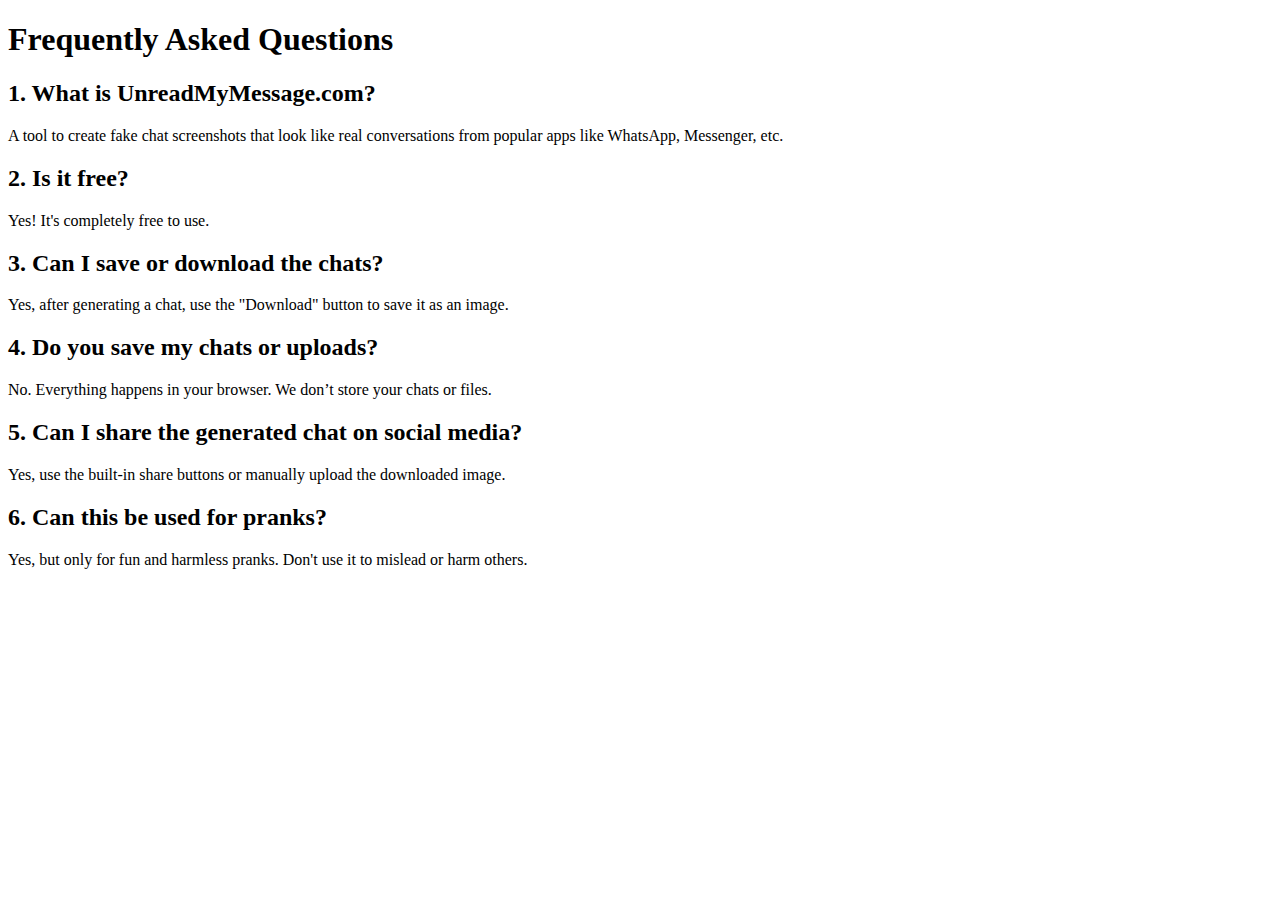
<file: faq.html>
<!DOCTYPE html>
<html lang="en">
<head>
  <meta charset="UTF-8">
  <title>FAQ | UnreadMyMessage.com</title>
</head>
<body>
  <h1>Frequently Asked Questions</h1>

  <h2>1. What is UnreadMyMessage.com?</h2>
  <p>A tool to create fake chat screenshots that look like real conversations from popular apps like WhatsApp, Messenger, etc.</p>

  <h2>2. Is it free?</h2>
  <p>Yes! It's completely free to use.</p>

  <h2>3. Can I save or download the chats?</h2>
  <p>Yes, after generating a chat, use the "Download" button to save it as an image.</p>

  <h2>4. Do you save my chats or uploads?</h2>
  <p>No. Everything happens in your browser. We don’t store your chats or files.</p>

  <h2>5. Can I share the generated chat on social media?</h2>
  <p>Yes, use the built-in share buttons or manually upload the downloaded image.</p>

  <h2>6. Can this be used for pranks?</h2>
  <p>Yes, but only for fun and harmless pranks. Don't use it to mislead or harm others.</p>
</body>
</html>
</file>
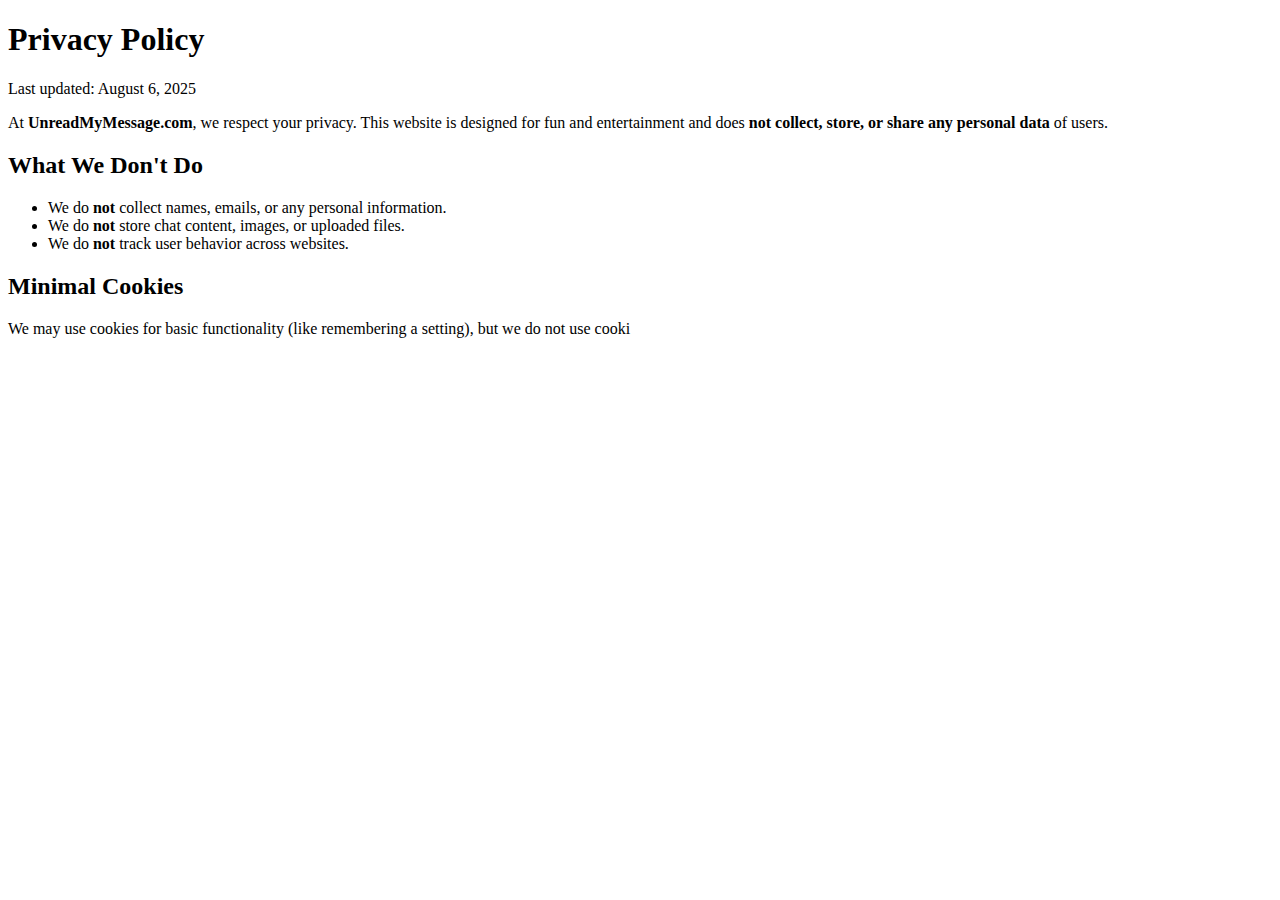
<file: privacy-policy.html>
<!DOCTYPE html>
<html lang="en">
<head>
  <meta charset="UTF-8">
  <title>Privacy Policy | UnreadMyMessage.com</title>
</head>
<body>
  <h1>Privacy Policy</h1>
  <p>Last updated: August 6, 2025</p>

  <p>At <strong>UnreadMyMessage.com</strong>, we respect your privacy. This website is designed for fun and entertainment and does <strong>not collect, store, or share any personal data</strong> of users.</p>

  <h2>What We Don't Do</h2>
  <ul>
    <li>We do <strong>not</strong> collect names, emails, or any personal information.</li>
    <li>We do <strong>not</strong> store chat content, images, or uploaded files.</li>
    <li>We do <strong>not</strong> track user behavior across websites.</li>
  </ul>

  <h2>Minimal Cookies</h2>
  <p>We may use cookies for basic functionality (like remembering a setting), but we do not use cooki
</file>
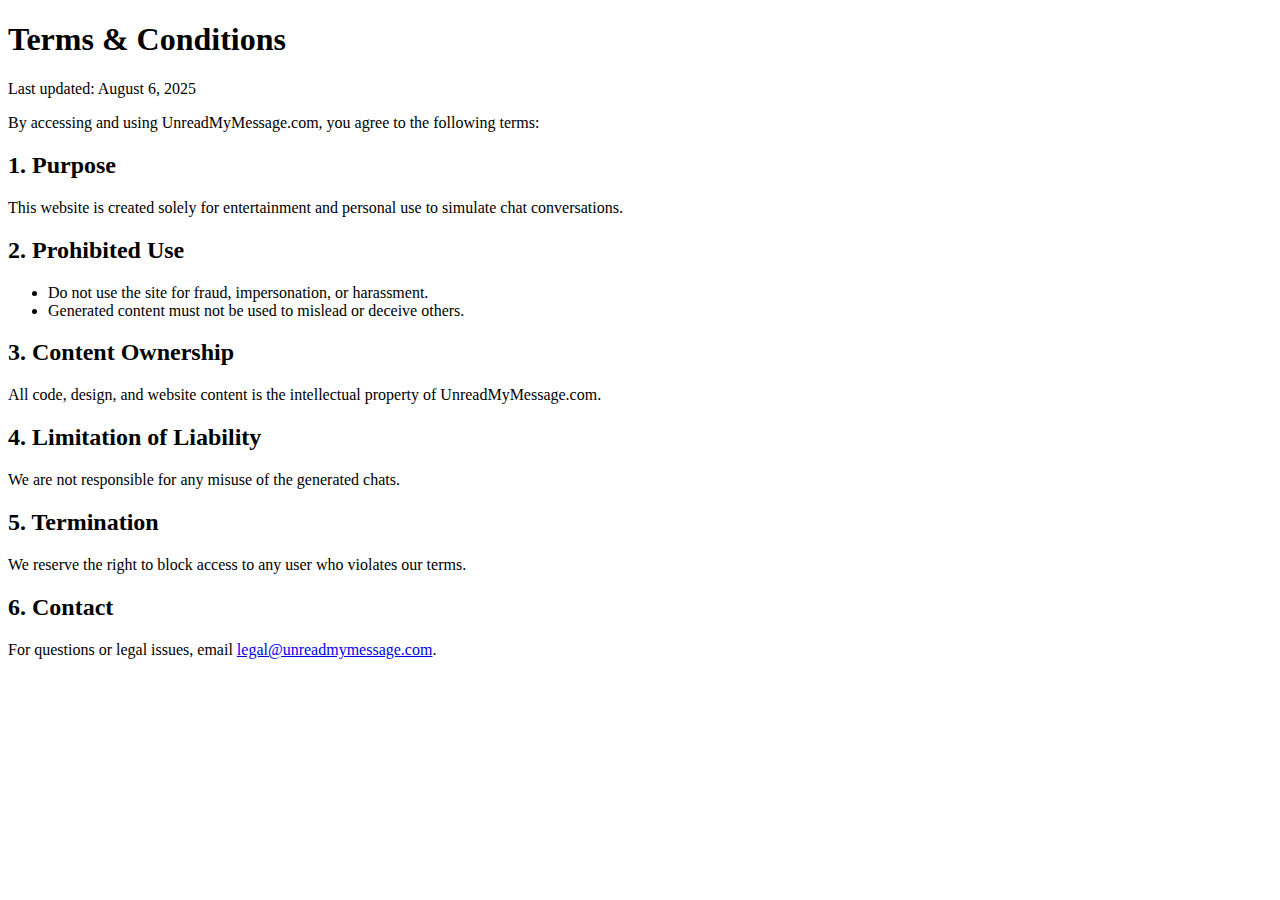
<file: terms-and-conditions.html>
<!DOCTYPE html>
<html lang="en">
<head>
  <meta charset="UTF-8">
  <title>Terms & Conditions | UnreadMyMessage.com</title>
</head>
<body>
  <h1>Terms & Conditions</h1>
  <p>Last updated: August 6, 2025</p>

  <p>By accessing and using UnreadMyMessage.com, you agree to the following terms:</p>

  <h2>1. Purpose</h2>
  <p>This website is created solely for entertainment and personal use to simulate chat conversations.</p>

  <h2>2. Prohibited Use</h2>
  <ul>
    <li>Do not use the site for fraud, impersonation, or harassment.</li>
    <li>Generated content must not be used to mislead or deceive others.</li>
  </ul>

  <h2>3. Content Ownership</h2>
  <p>All code, design, and website content is the intellectual property of UnreadMyMessage.com.</p>

  <h2>4. Limitation of Liability</h2>
  <p>We are not responsible for any misuse of the generated chats.</p>

  <h2>5. Termination</h2>
  <p>We reserve the right to block access to any user who violates our terms.</p>

  <h2>6. Contact</h2>
  <p>For questions or legal issues, email <a href="mailto:legal@unreadmymessage.com">legal@unreadmymessage.com</a>.</p>
</body>
</html>
</file>
